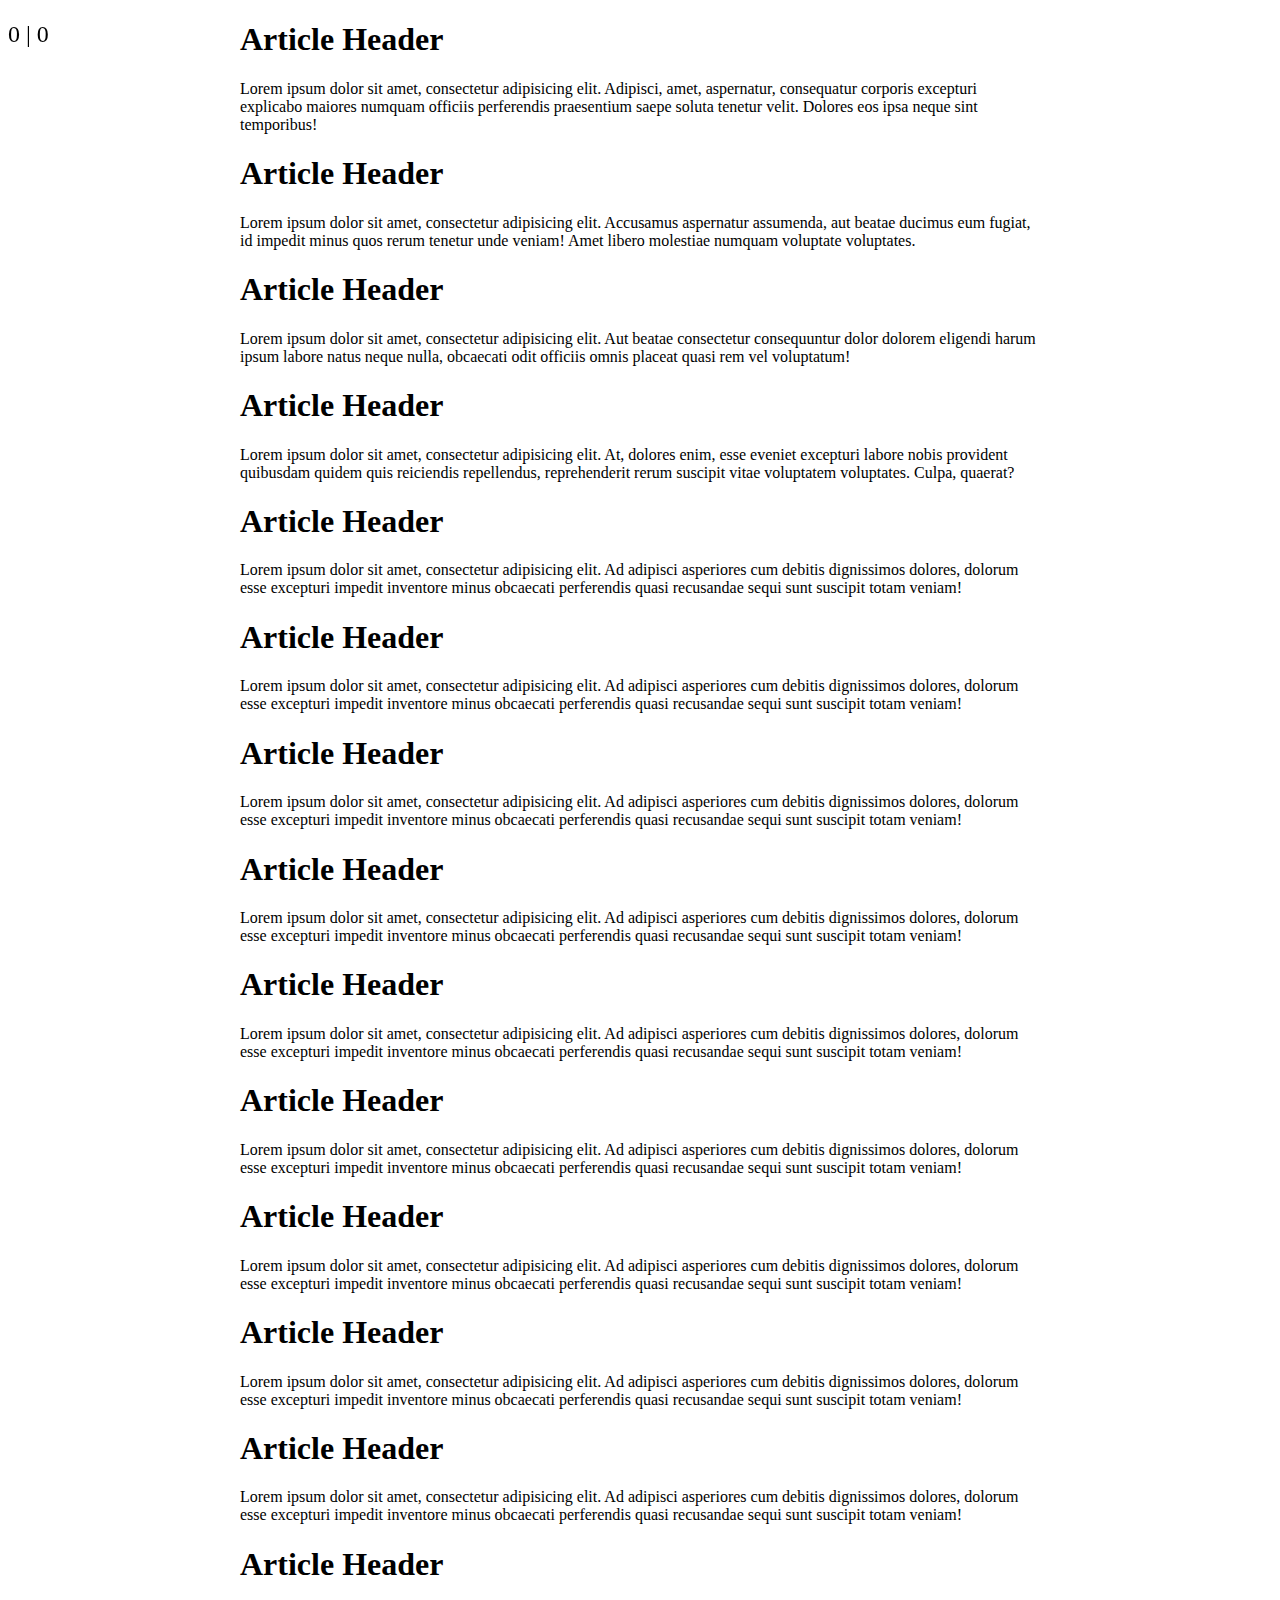
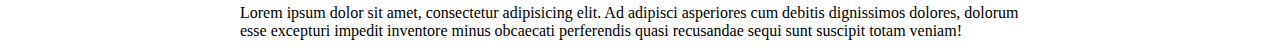
<file: ajax-load-on-scroll.html>
<!DOCTYPE html>
<html>
<head lang="en">
    <meta charset="UTF-8">
    <title></title>
</head>
<script type="text/javascript">

    function yHandler() {
        var wrap = document.getElementById('wrap');
        var contentHeight = wrap.offsetHeight;
        var yOffset = window.pageYOffset;
        var y = yOffset + window.innerHeight;
        if (y >= contentHeight) {
            //ajax call
            for ( var i = 0; i < 10; i++) {
                wrap.innerHTML += '<div class="newData">' +
                '</div>';
            }
        }
        var status = document.getElementById('status');
        status.innerHTML = contentHeight+" | "+y;
        console.log(yOffset);
    }
    window.onscroll =  yHandler;

</script>

<style type="text/css">

    div#status {
        position: fixed;
        font-size: 24px;
    }
    div#wrap {
        width: 800px;
        margin: 0 auto;
    }
    div.newData {
        height:2000px;
        background: #09F;
        margin: 10px 0;
    }

</style>

<body>
<div id="status">0 | 0</div>
<div id="wrap">

    <article>
        <h1>
            Article Header
        </h1>
        <p>Lorem ipsum dolor sit amet, consectetur adipisicing elit. Adipisci, amet, aspernatur, consequatur
            corporis excepturi explicabo maiores numquam officiis perferendis praesentium saepe soluta
            tenetur
            velit. Dolores eos ipsa neque sint temporibus!</p>
    </article>
    <article>
        <h1>
            Article Header
        </h1>

        <p>Lorem ipsum dolor sit amet, consectetur adipisicing elit. Accusamus aspernatur assumenda, aut
            beatae
            ducimus eum fugiat, id impedit minus quos rerum tenetur unde veniam! Amet libero molestiae
            numquam
            voluptate voluptates.</p>
    </article>
    <article>
        <h1>
            Article Header
        </h1>
        <p>Lorem ipsum dolor sit amet, consectetur adipisicing elit. Aut beatae consectetur consequuntur
            dolor
            dolorem eligendi harum ipsum labore natus neque nulla, obcaecati odit officiis omnis placeat
            quasi
            rem vel voluptatum!</p>
    </article>
    <article>
        <h1>
            Article Header
        </h1>
        <p>Lorem ipsum dolor sit amet, consectetur adipisicing elit. At, dolores enim, esse eveniet
            excepturi
            labore nobis provident quibusdam quidem quis reiciendis repellendus, reprehenderit rerum
            suscipit
            vitae voluptatem voluptates. Culpa, quaerat?</p>
    </article>
    <article>
        <h1>
            Article Header
        </h1>
        <p>Lorem ipsum dolor sit amet, consectetur adipisicing elit. Ad adipisci asperiores cum debitis
            dignissimos dolores, dolorum esse excepturi impedit inventore minus obcaecati perferendis quasi
            recusandae sequi sunt suscipit totam veniam!</p>
    </article>
    <article>
        <h1>
            Article Header
        </h1>
        <p>Lorem ipsum dolor sit amet, consectetur adipisicing elit. Ad adipisci asperiores cum debitis
            dignissimos dolores, dolorum esse excepturi impedit inventore minus obcaecati perferendis quasi
            recusandae sequi sunt suscipit totam veniam!</p>
    </article>
    <article>
        <h1>
            Article Header
        </h1>
        <p>Lorem ipsum dolor sit amet, consectetur adipisicing elit. Ad adipisci asperiores cum debitis
            dignissimos dolores, dolorum esse excepturi impedit inventore minus obcaecati perferendis quasi
            recusandae sequi sunt suscipit totam veniam!</p>
    </article>
    <article>
        <h1>
            Article Header
        </h1>
        <p>Lorem ipsum dolor sit amet, consectetur adipisicing elit. Ad adipisci asperiores cum debitis
            dignissimos dolores, dolorum esse excepturi impedit inventore minus obcaecati perferendis quasi
            recusandae sequi sunt suscipit totam veniam!</p>
    </article>
    <article>
        <h1>
            Article Header
        </h1>
        <p>Lorem ipsum dolor sit amet, consectetur adipisicing elit. Ad adipisci asperiores cum debitis
            dignissimos dolores, dolorum esse excepturi impedit inventore minus obcaecati perferendis quasi
            recusandae sequi sunt suscipit totam veniam!</p>
    </article>
    <article>
        <h1>
            Article Header
        </h1>
        <p>Lorem ipsum dolor sit amet, consectetur adipisicing elit. Ad adipisci asperiores cum debitis
            dignissimos dolores, dolorum esse excepturi impedit inventore minus obcaecati perferendis quasi
            recusandae sequi sunt suscipit totam veniam!</p>
    </article>
    <article>
        <h1>
            Article Header
        </h1>
        <p>Lorem ipsum dolor sit amet, consectetur adipisicing elit. Ad adipisci asperiores cum debitis
            dignissimos dolores, dolorum esse excepturi impedit inventore minus obcaecati perferendis quasi
            recusandae sequi sunt suscipit totam veniam!</p>
    </article>
    <article>
        <h1>
            Article Header
        </h1>
        <p>Lorem ipsum dolor sit amet, consectetur adipisicing elit. Ad adipisci asperiores cum debitis
            dignissimos dolores, dolorum esse excepturi impedit inventore minus obcaecati perferendis quasi
            recusandae sequi sunt suscipit totam veniam!</p>
    </article>
    <article>
        <h1>
            Article Header
        </h1>
        <p>Lorem ipsum dolor sit amet, consectetur adipisicing elit. Ad adipisci asperiores cum debitis
            dignissimos dolores, dolorum esse excepturi impedit inventore minus obcaecati perferendis quasi
            recusandae sequi sunt suscipit totam veniam!</p>
    </article>
    <article>
        <h1>
            Article Header
        </h1>
        <p>Lorem ipsum dolor sit amet, consectetur adipisicing elit. Ad adipisci asperiores cum debitis
            dignissimos dolores, dolorum esse excepturi impedit inventore minus obcaecati perferendis quasi
            recusandae sequi sunt suscipit totam veniam!</p>
    </article>

</div>


</body>
</html>
</file>
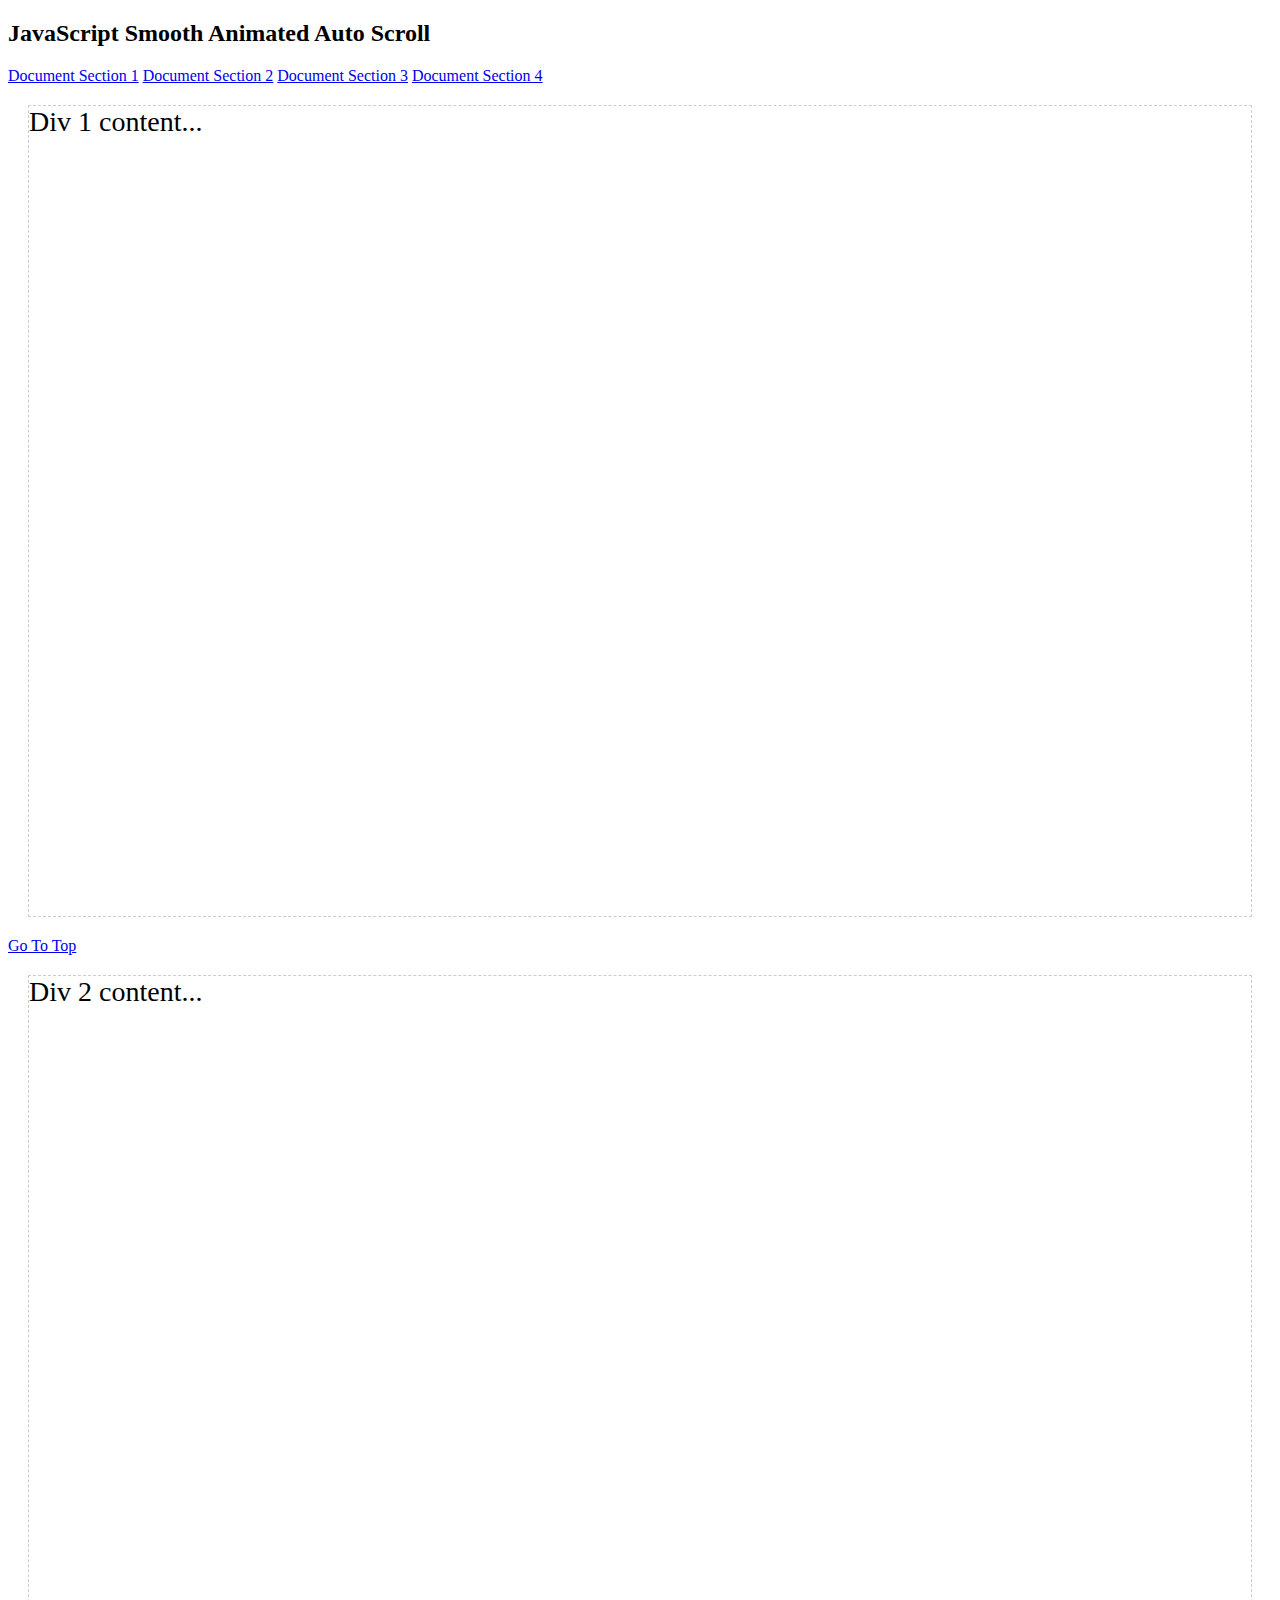
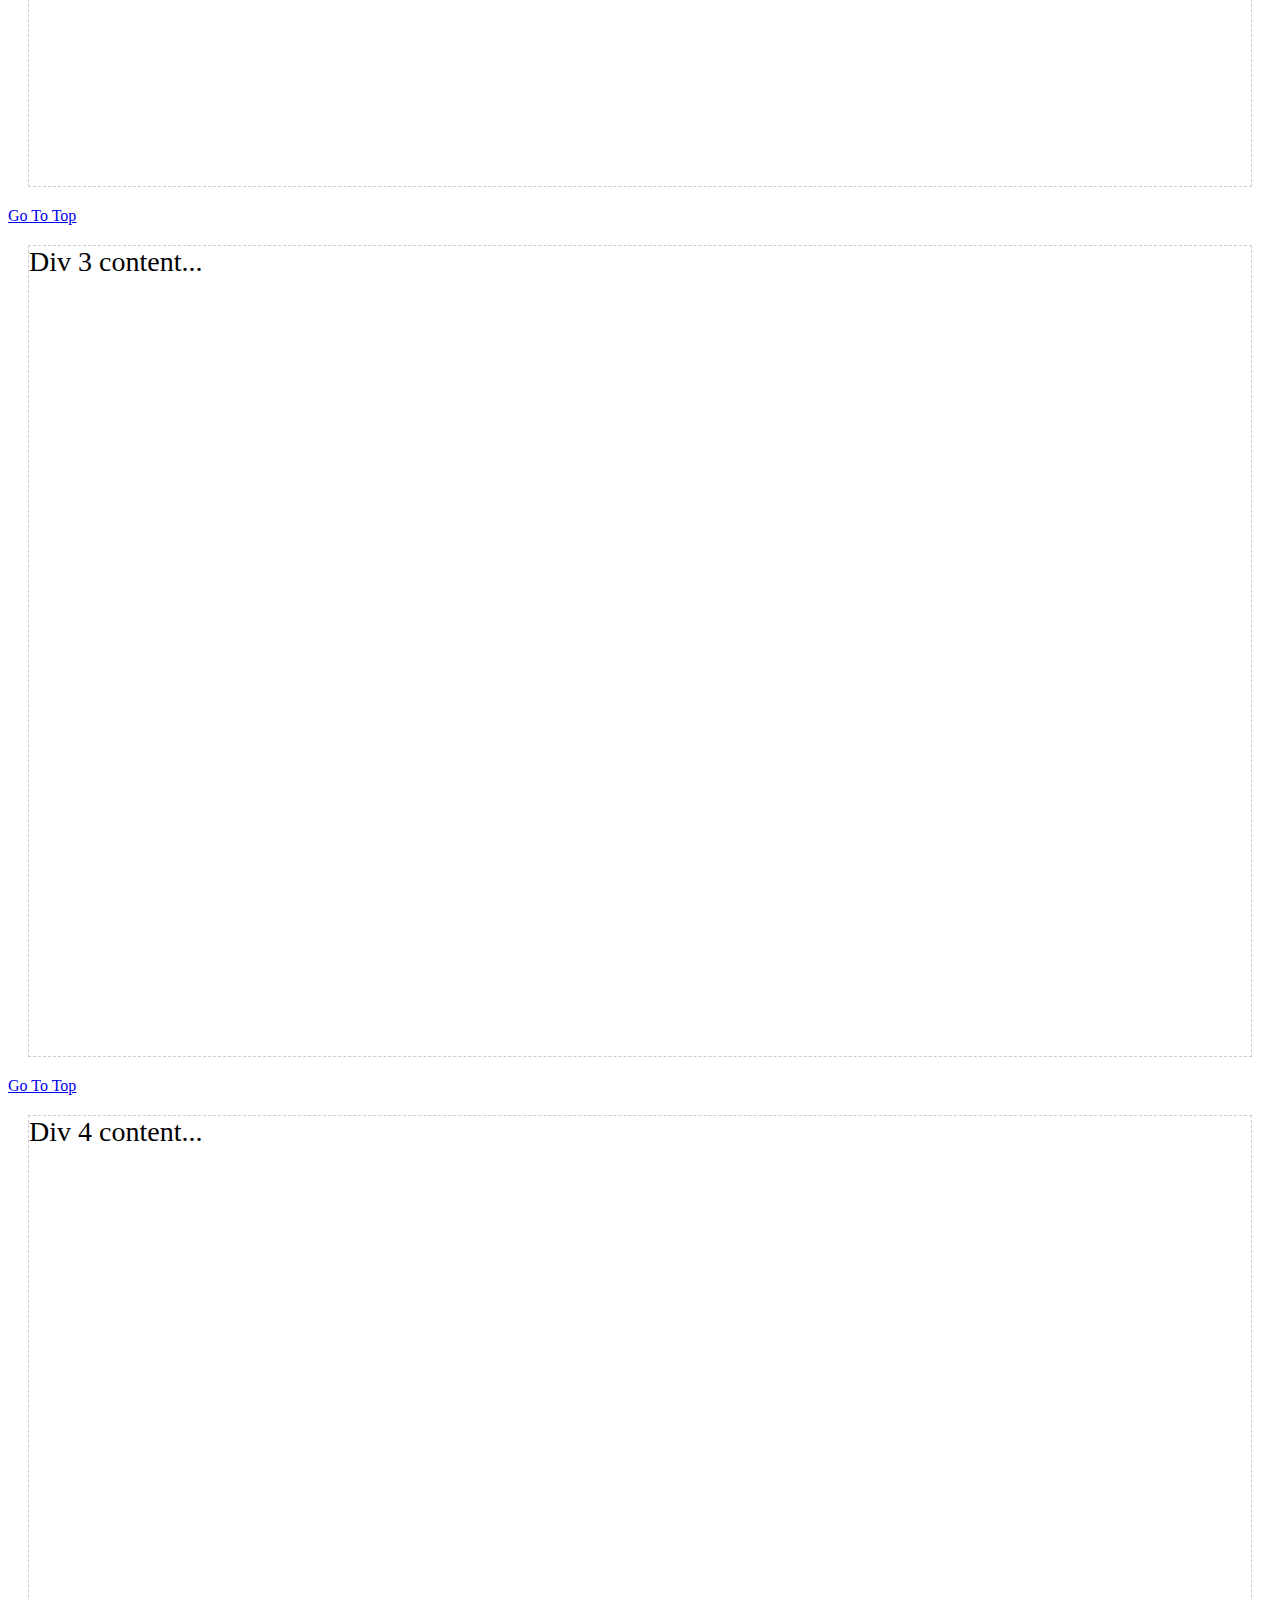
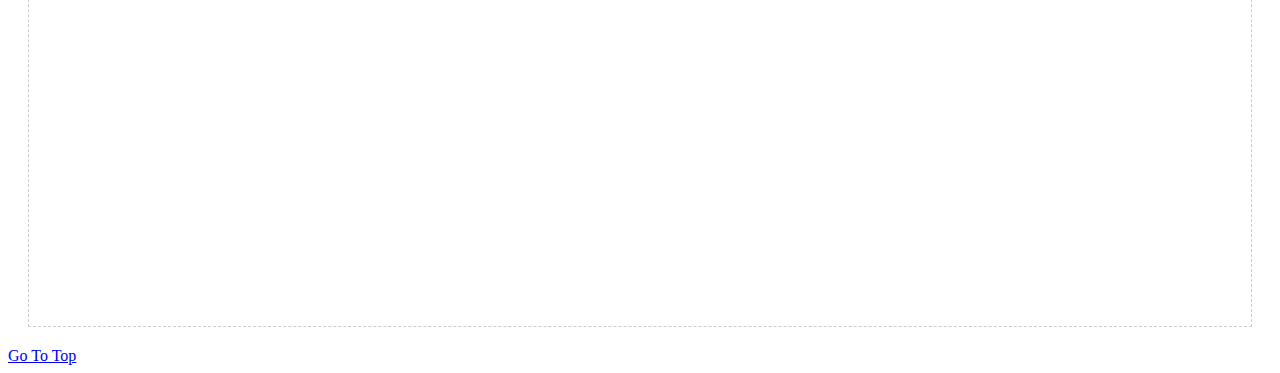
<file: assets/auto-scroll.html>
<!DOCTYPE html>
<html>
<head lang="en">
    <meta charset="UTF-8">
    <title></title>
    <style>
        div.contentbox {
            background: #FFF;
            height: 90vh;
            margin: 20px;
            font-size: 28px;
            border: #CCC 1px dashed;
        }
    </style>
    <script src="js/autoScrollTo.js"></script>
</head>
<body>
<h2 id="myheading">JavaScript Smooth Animated Auto Scroll</h2>
<a href="#" onclick="return false;" onmousedown="autoScrollTo('div1');">Document Section 1</a>
<a href="#" onclick="return false;" onmousedown="autoScrollTo('div2');">Document Section 2</a>
<a href="#" onclick="return false;" onmousedown="autoScrollTo('div3');">Document Section 3</a>
<a href="#" onclick="return false;" onmousedown="autoScrollTo('div4');">Document Section 4</a>

<div id="div1" class="contentbox">Div 1 content...</div>
<a href="#" onclick="return false;" onmousedown="resetScroller('myheading');">Go To Top</a>

<div id="div2" class="contentbox">Div 2 content...</div>
<a href="#" onclick="return false;" onmousedown="resetScroller('myheading');">Go To Top</a>

<div id="div3" class="contentbox">Div 3 content...</div>
<a href="#" onclick="return false;" onmousedown="resetScroller('myheading');">Go To Top</a>

<div id="div4" class="contentbox">Div 4 content...</div>
<a href="#" onclick="return false;" onmousedown="resetScroller('myheading');">Go To Top</a>
</body>
</html>
</file>
